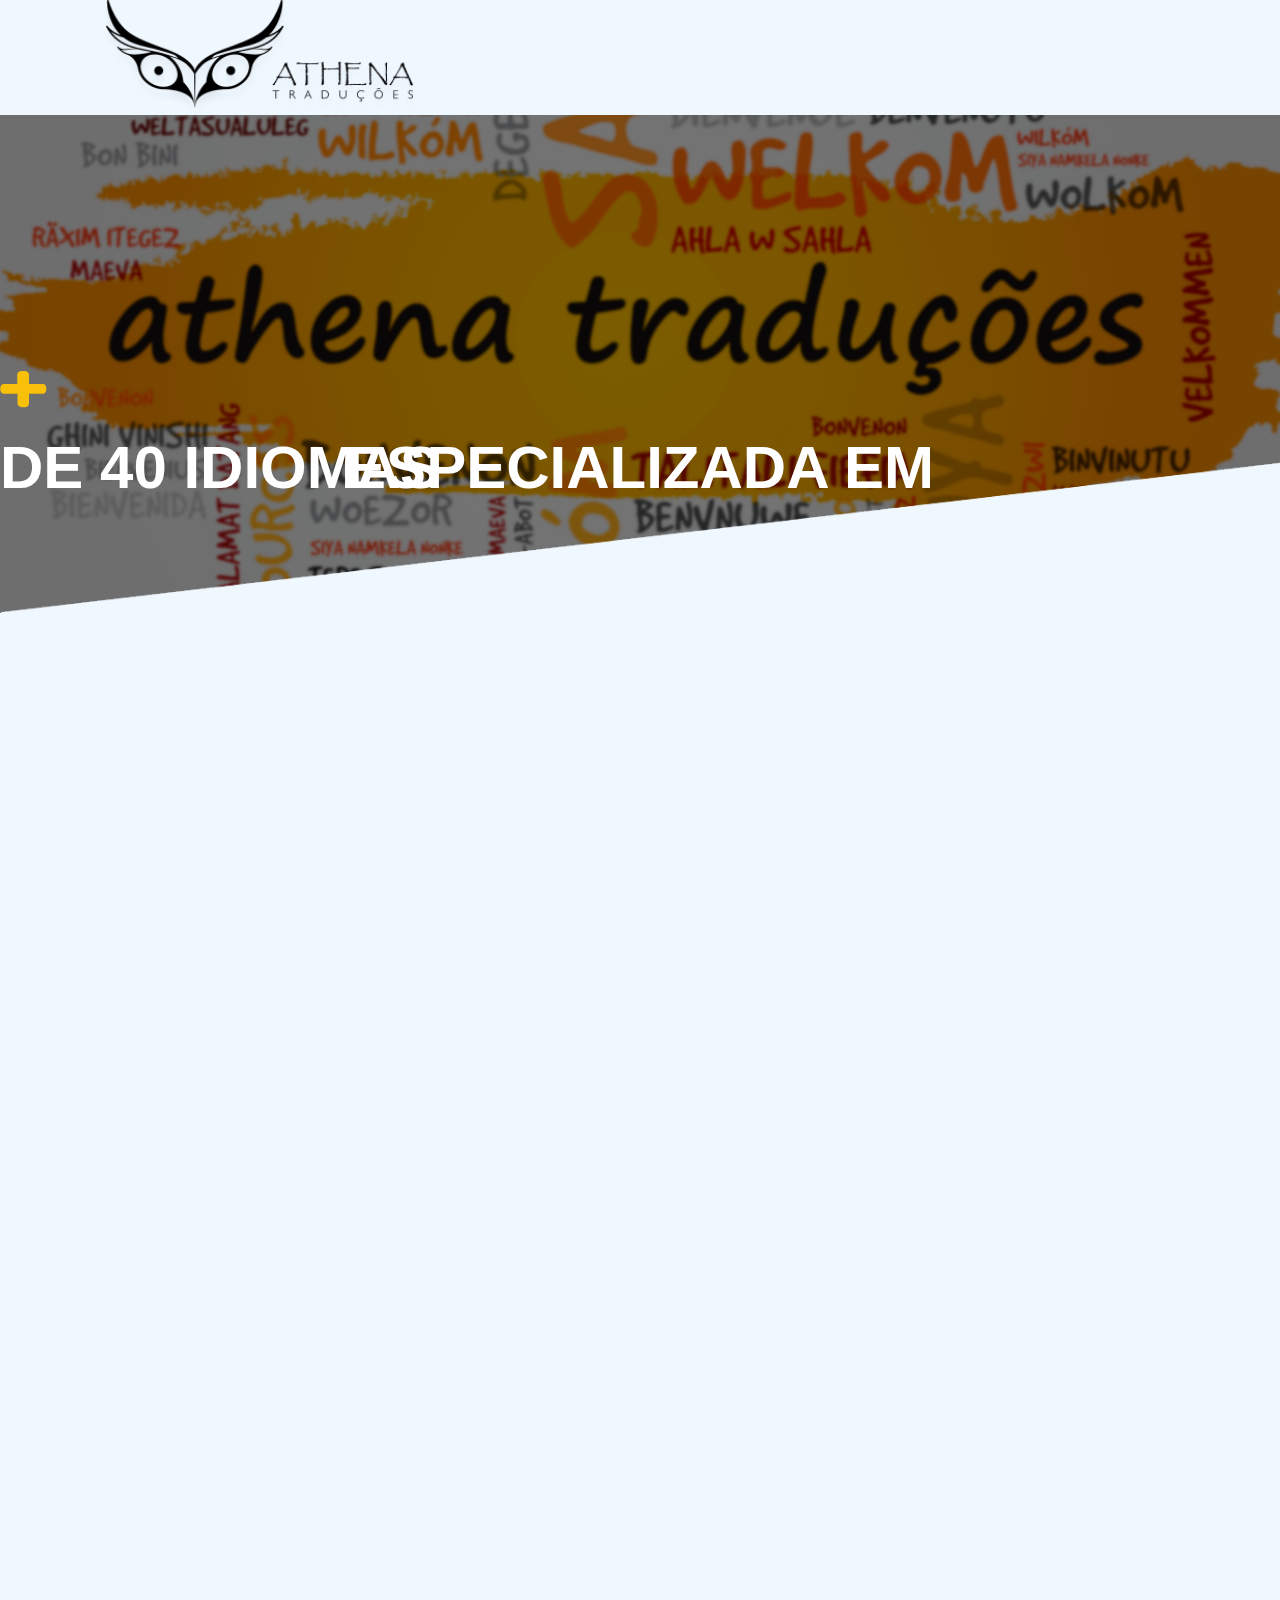
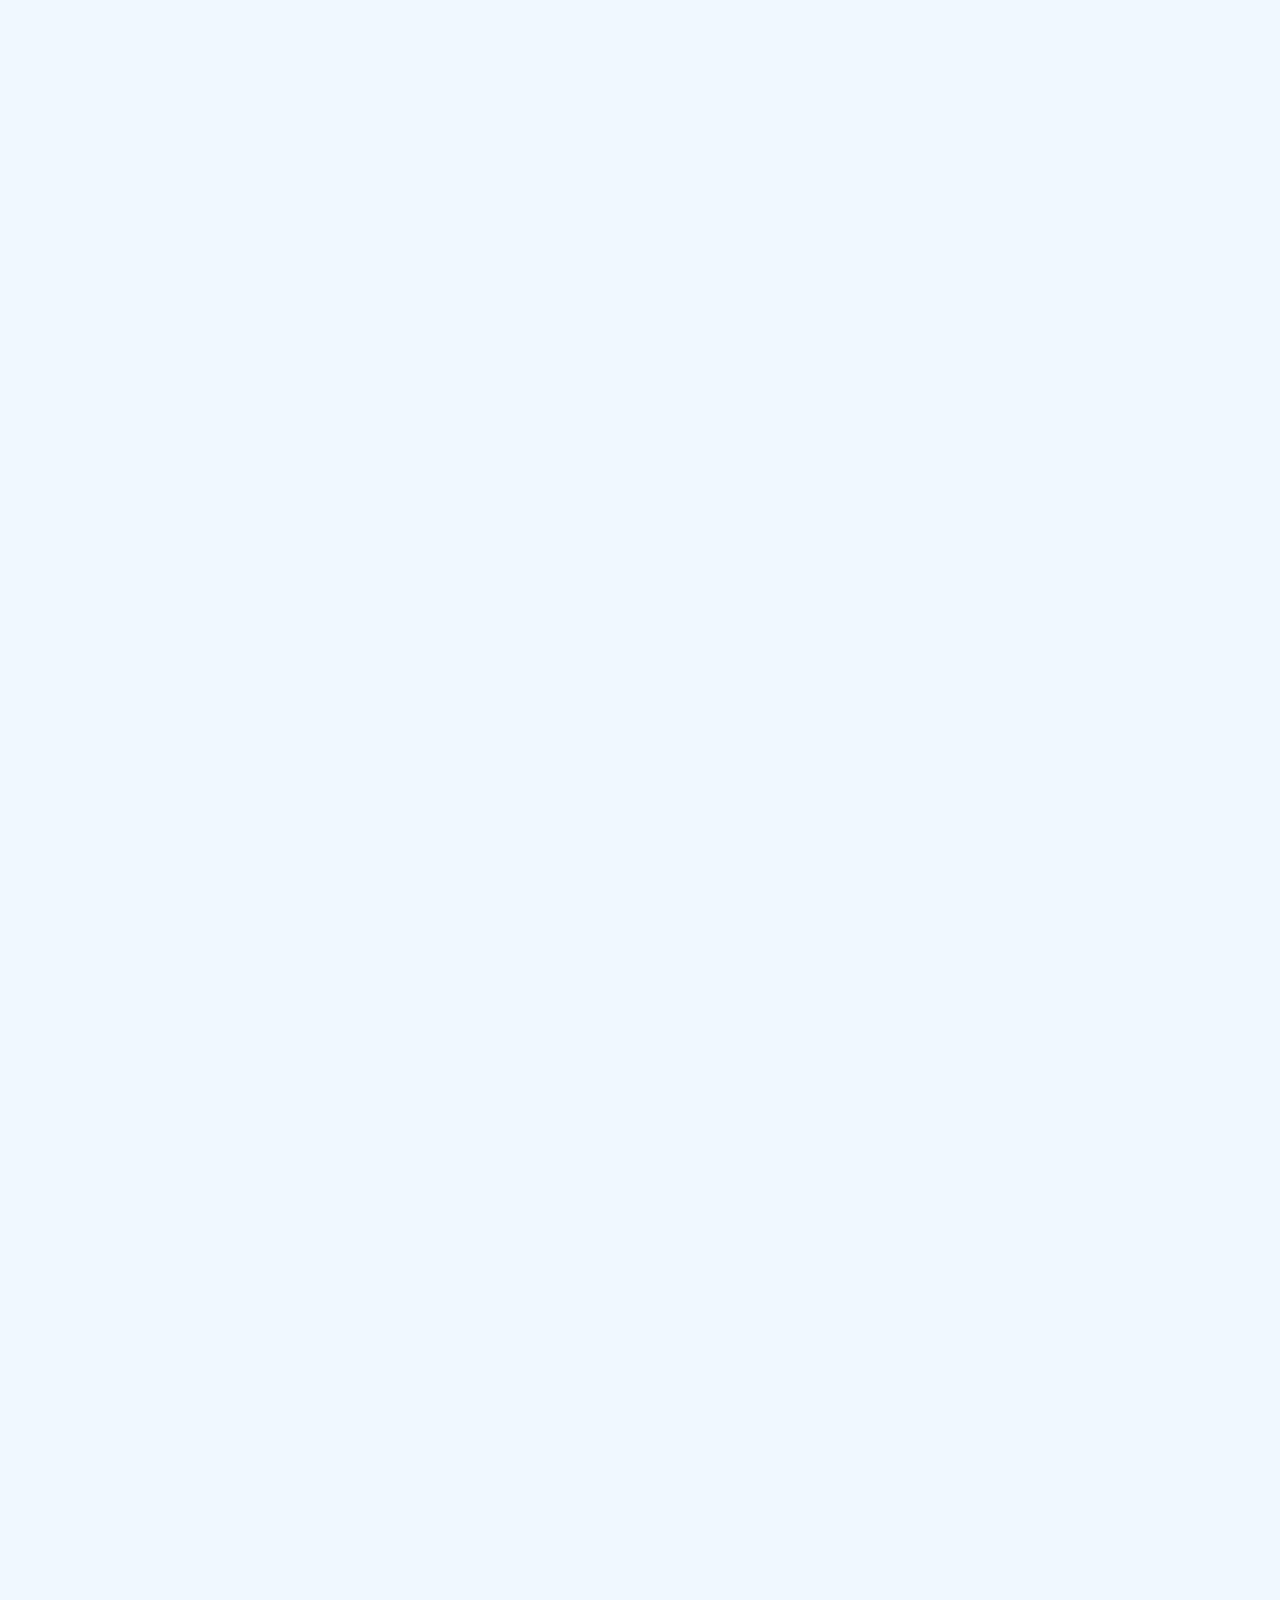
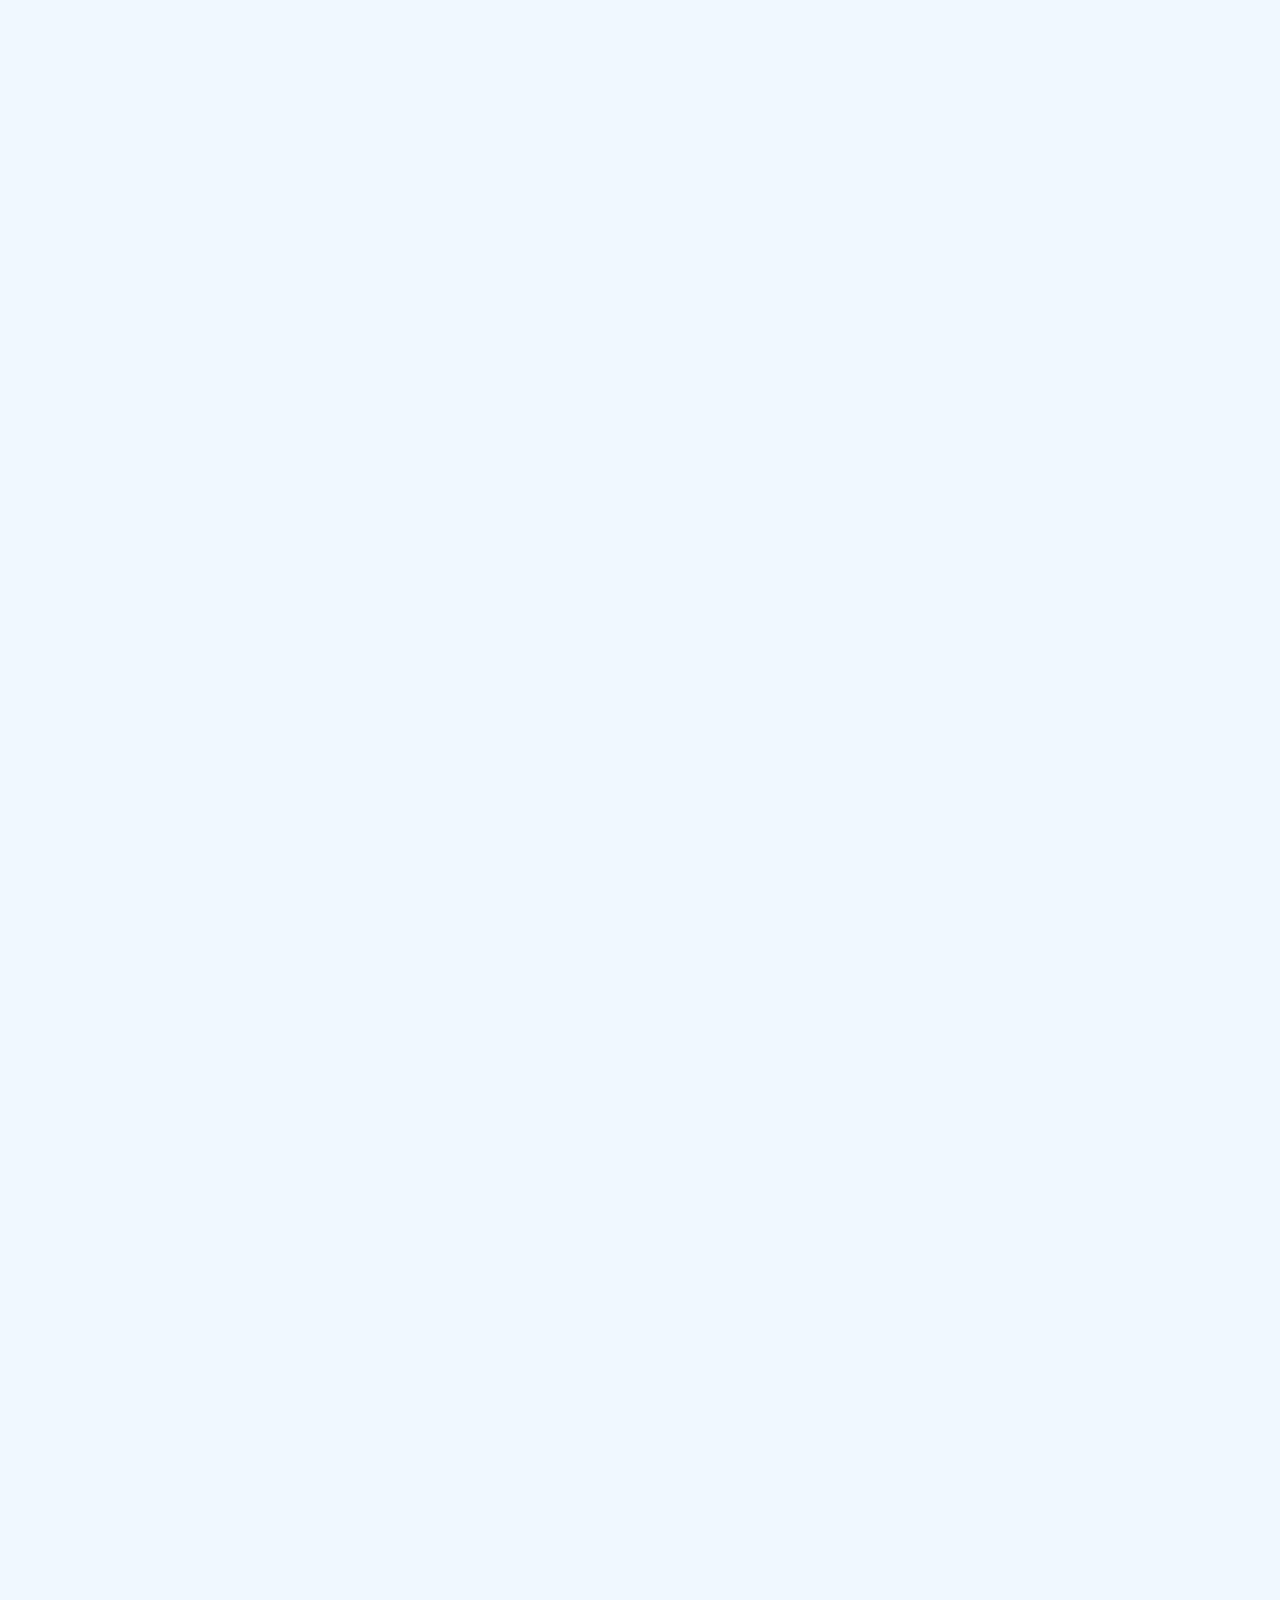
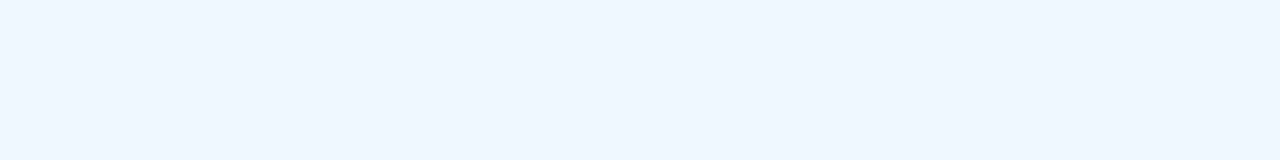
<file: FLAT_ATHENA/index.html>
<!DOCTYPE HTML>
<html>
<head>
    <title>Athena Traduções</title>
    <meta http-equiv="Content-Type" content="text/html; charset=utf-8">
    <link rel="stylesheet" type="text/css" href="css/estilo.css"/>

    
</head>
<body>
    <div class="Wcontent">
        <div class="content" id="topMenu">
            <img src="images/logoAthena.png" id="logo" draggable="false">
        </div>
        <img src="images/bg_header.png" id="bg_header" draggable="false">
        <div class="content" id="header">
            
            
            
            <p id="idiomas">        
                <p class="txt_header1">ESPECIALIZADA EM</p>
                <img src="images/plus.png" id="img_plus">
                <span id="txt_header2"> DE 40 IDIOMAS</span>
            <p/>
        </div>
    </div>
</body>
</html>
</file>
<file: FLAT_ATHENA/css/estilo.css>
body {
    background-color: aliceblue;
     margin: 0; 
    padding: 0;
}
.Wcontent{
    width: auto;
    height: 4960px;
}
.content{
    width: 100%;
}
#topMenu{
    height: 115px;
}
#logo{
    margin-left: 8%;
    height: 100%
}
#header{
    /*
    height: 545px;
    background: url(/images/bg_header.png) no-repeat;
    background-size: 100% 545px;
    */
}
#bg_header{
    position: absolute;
    width: 100%;
}
.txt_header1{
    position: absolute;
    margin-top: 5%;
    color: #ffffff;
    width: 100%;
    text-align: center;
    font: 700 60px / 65px Montserrat;
    font-family: Montserrat, Verdana, sans-serif;
}
#img_plus{
    position: absolute;
}
#txt_header2{
    position: absolute;
    margin-top: 5%;
    color: #ffffff;
    font: 700 60px / 65px Montserrat;
    font-family: Montserrat, Verdana, sans-serif;
}
#idiomas{
    text-align:center;
    margin-top: 20%;
}
</file>
